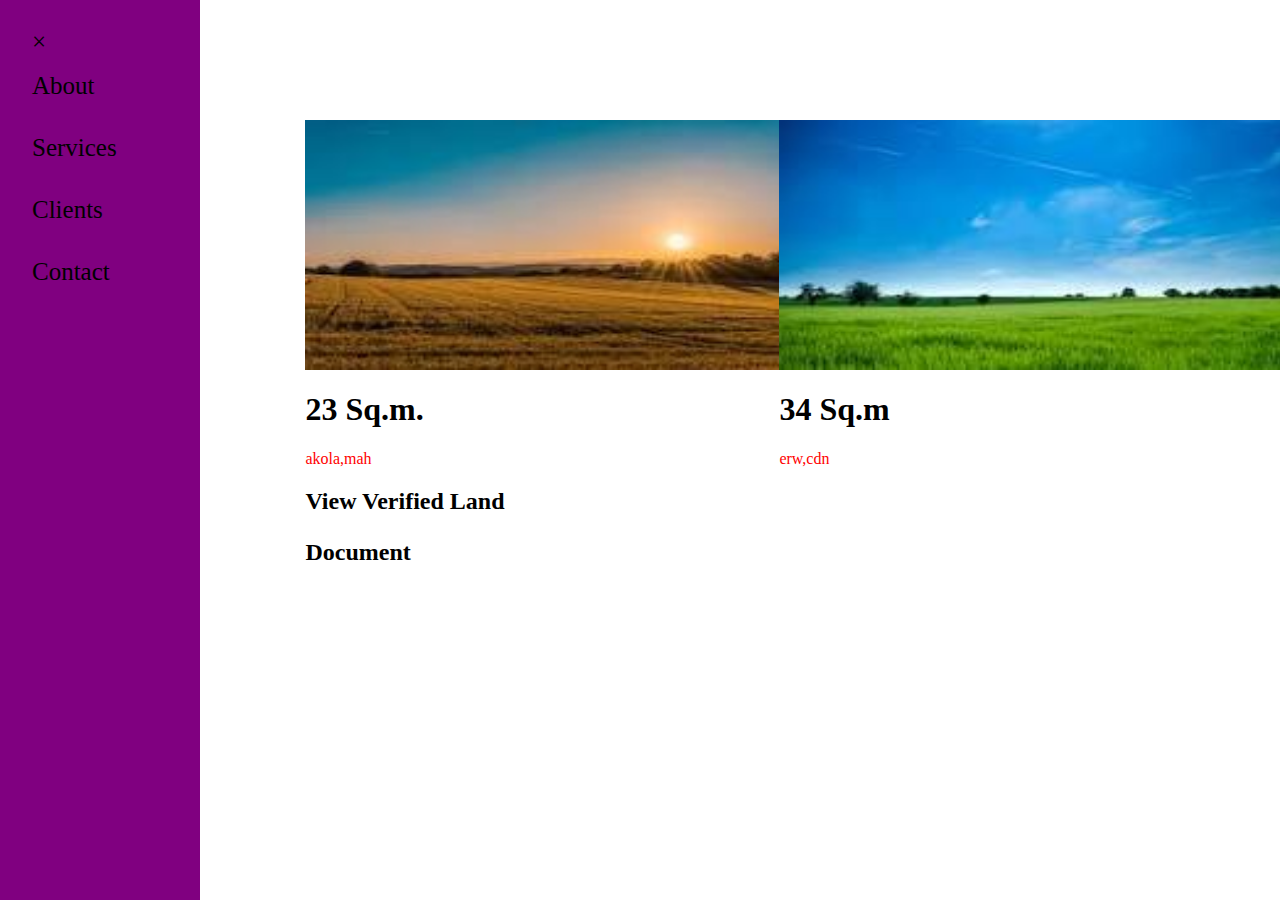
<file: index.html>
<html>
<header>

    <head>
        <link rel="stylesheet" href="style.css">
    </head>
</header>

<body>
    <div id="mySidenav" class="sidenav">
        <a href="javascript:void(0)" class="closebtn" onclick="closeNav()">&times;</a>
        <a href="#">About</a>
        <br>
        <a href="#">Services</a>
        <br>
        <a href="#">Clients</a>
        <br>
        <a href="#">Contact</a>
    </div>
    <!-- <div id="mycont">
        <h1> I am Container</h1>
    </div> -->
    <!-- <img src="icon.png" alt="Car" style="width:25%"> -->
    <div class="w3container">
        <div class="box">
            <img src="land1.jpg" width="572" height="250" />
            <h1>23 Sq.m.</h1>
            <p style="color: red;">akola,mah</p>
            <h2>View Verified Land <p>Document</p></h2>

        </div>
        <div class="box">
            <img src="land.jpg" width="572" height="250" />
            <h1>34 Sq.m</h1>
            <p style="color: red;">erw,cdn</p>

        </div>
    </div>
    <span onclick="openNav()">open</span>
</body>

</html>
</file>
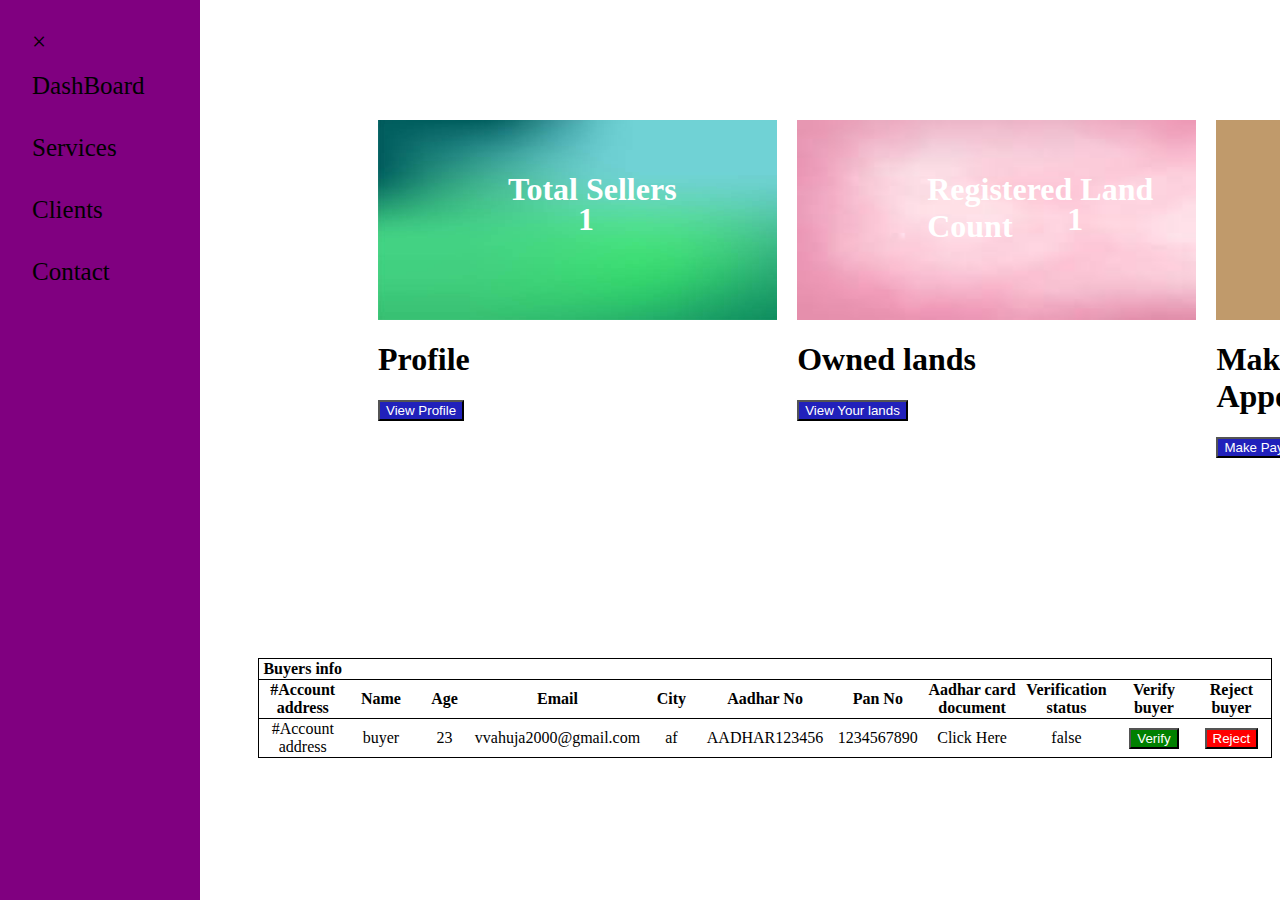
<file: Photo1/index.html>
<html>

<head>
    <link rel="stylesheet" href="style.css">
    <style>
        .box {
            position: relative;
        }

        .first-txt {
            position: absolute;
            top: 50px;
            left: 150px;
            color: white;
        }

        .second-txt {
            position: absolute;
            top: 80px;
            left: 220px;
            color: white;
        }

        .second-txt1 {
            position: absolute;
            top: 80px;
            left: 290px;
            color: white;
        }

        table,
        tr {
            margin-left: 250px;
            border: 1px solid black;
            border-collapse: collapse;
        }

        th,
        td {
            text-align: center;
            width: 150px;
        }
    </style>

</head>

<body>

    <body>
        <div id="mySidenav" class="sidenav">
            <a href="javascript:void(0)" class="closebtn" onclick="closeNav()">&times;</a>
            <a href="#">DashBoard</a>
            <br>
            <a href="#">Services</a>
            <br>
            <a href="#">Clients</a>
            <br>
            <a href="#">Contact</a>
        </div>
        <div class="w3container">
            <div class="box">
                <img src="green.jpg" width="540" height="200" />
                <h1 class="first-txt">Total Sellers</h1>
                <h1 class="second-txt">1</h1>

                <h1>Profile</h1>
                <button style="background-color: rgb(33, 33, 187); color: white;">View Profile</button>
                </h2>

            </div>
            <div class="box">
                <img src="pink.jpg" width="572" height="200" />
                <h1 class="first-txt">Registered Land Count</h1>
                <h1 class="second-txt1">1</h1>
                <h1>Owned lands</h1>
                <button style="background-color: rgb(33, 33, 187); color: white;">View Your lands</button>

            </div>
            <div class="box">
                <img src="brown.png" width="400" height="200" />
                <h1 class="first-txt">Total Request</h1>
                <h1 class="second-txt">1</h1>
                <h1>Make payments for Apporoved land Requests</h1>
                <button style="background-color: rgb(33, 33, 187); color: white;">Make Payment</button>
            </div>
        </div>
        <span onclick="openNav()">open</span>
        <table>
            <tr rowspan="10">
                <th>Buyers info</th>
            </tr>
            <tr>
                <th colspan="1">#Account address</th>
                <th>Name</th>
                <th>Age</th>
                <th>Email</th>
                <th>City</th>
                <th>Aadhar No</th>
                <th>Pan No</th>
                <th>Aadhar card document</th>
                <th>Verification status</th>
                <th>Verify buyer</th>
                <th>Reject buyer</th>
            </tr>
            <tr>
                <td>#Account address</td>
                <td>buyer</td>
                <td>23</td>
                <td>vvahuja2000@gmail.com</td>
                <td>af</td>
                <td>AADHAR123456</td>
                <td>1234567890</td>
                <td>Click Here</td>
                <td>false</td>
                <td> <button class="button" style="background-color: green; color: white;">Verify</td>
                <td> <button class="button" style="background-color: red ; color: white;">Reject</td>
            </tr>
        </table>
    </body>

</html>
</body>

</html>
</file>
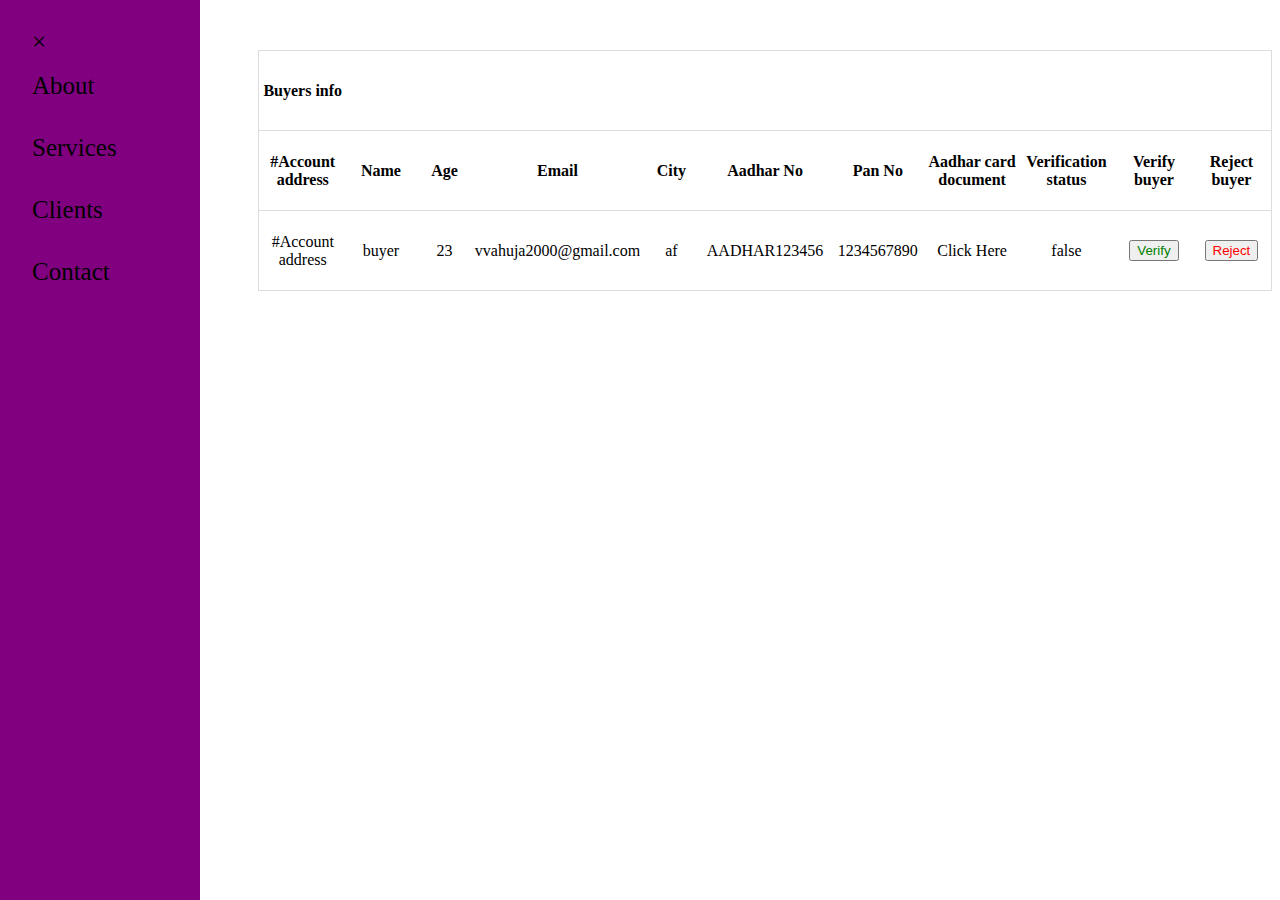
<file: Photo2/index.html>
<!DOCTYPE html>
<html lang="en">

<head>
    <link rel="stylesheet" href="style.css">
    <meta charset="UTF-8">
    <meta http-equiv="X-UA-Compatible" content="IE=edge">
    <meta name="viewport" content="width=device-width, initial-scale=1.0">
    <title>Document</title>
    <style>
        table,
        tr {
            margin-top: 50px;
            margin-left: 250px;
            border: 1px solid #ddd;
            border-collapse: collapse;
        }

        th,
        td {
            text-align: center;
            width: 150px;
        }
    </style>

</head>

<body>
    <div id="mySidenav" class="sidenav">
        <a href="javascript:void(0)" class="closebtn" onclick="closeNav()">&times;</a>
        <a href="#">About</a>
        <br>
        <a href="#">Services</a>
        <br>
        <a href="#">Clients</a>
        <br>
        <a href="#">Contact</a>
    </div>
    <table>
        <tr style="height: 80px;" rowspan="10">
            <th>Buyers info</th>
        </tr>
        <tr style="height: 80px;">
            <th colspan="1">#Account address</th>
            <th>Name</th>
            <th>Age</th>
            <th>Email</th>
            <th>City</th>
            <th>Aadhar No</th>
            <th>Pan No</th>
            <th>Aadhar card document</th>
            <th>Verification status</th>
            <th>Verify buyer</th>
            <th>Reject buyer</th>
        </tr>
        <tr style="height: 80px;">
            <td>#Account address</td>
            <td>buyer</td>
            <td>23</td>
            <td>vvahuja2000@gmail.com</td>
            <td>af</td>
            <td>AADHAR123456</td>
            <td>1234567890</td>
            <td>Click Here </td>
            <td>false</td>
            <td> <button class="button" style="color: green;">Verify</td>
            <td> <button class="button" style="color: red">Reject</td>
        </tr>
    </table>
</body>

</html>
</file>
<file: style.css>
/* The sidenav */
.sidenav {
    height: 100%;
    width: 200px;
    position: fixed;
    z-index: 1;
    top: 0;
    left: 0;
    background-color: purple;
    overflow-x: hidden;
    padding-top: 20px;
}

/* 
.main {
    margin-left: 200px;
} */
/* The navigation menu links */
.sidenav a {
    padding: 8px 8px 8px 32px;
    text-decoration: none;
    font-size: 25px;
    color: black;
    display: block;
    transition: 0.3s;
}

/* When you mouse over the navigation links, change their color */
.sidenav a:hover {
    color: #f1f1f1;
}

.w3container {
    margin-left: 250px;
    margin-top: 100px;
    width: 100%;
    background-color: white;
    height: auto;
    display: flex;
    flex-direction: row;
    justify-content: space-around;
    max-width: 75%;

}


.box {
    width: 40%;
    height: 500px;
    background: white;
    margin: 20px;

}
</file>
<file: Photo1/style.css>
/* The sidenav */
.sidenav {
    height: 100%;
    width: 200px;
    position: fixed;
    z-index: 1;
    top: 0;
    left: 0;
    background-color: purple;
    overflow-x: hidden;
    padding-top: 20px;
}

/* 
.main {
    margin-left: 200px;
} */
/* The navigation menu links */
.sidenav a {
    padding: 8px 8px 8px 32px;
    text-decoration: none;
    font-size: 25px;
    color: black;
    display: block;
    transition: 0.3s;
}

/* When you mouse over the navigation links, change their color */
.sidenav a:hover {
    color: #f1f1f1;
}

.w3container {
    margin-left: 350px;
    margin-right: 200px;
    margin-top: 100px;
    width: 100%;
    background-color: wheat;
    height: auto;
    display: flex;
    flex-direction: row;
    justify-content: space-around;
    max-width: 75%;

}


.box {
    padding: 20px;
    width: 40%;
    height: 500px;
    background: white;

}

.box1 {
    border-color: solid black;
    border-collapse: collapse;
    margin-left: 500px;
    width: 90%;
    height: 300px;
    background: white;
    margin: 20px;


}

.box2 {
    border: 10px;
    margin-left: 500px;
    color: black;

}
</file>
<file: Photo2/style.css>
/* The sidenav */
.sidenav {
    height: 100%;
    width: 200px;
    position: fixed;
    z-index: 1;
    top: 0;
    left: 0;
    background-color: purple;
    overflow-x: hidden;
    padding-top: 20px;
}

.sidenav a {
    padding: 8px 8px 8px 32px;
    text-decoration: none;
    font-size: 25px;
    color: black;
    display: block;
    transition: 0.3s;
}

/* When you mouse over the navigation links, change their color */
.sidenav a:hover {
    color: #f1f1f1;
}
</file>
